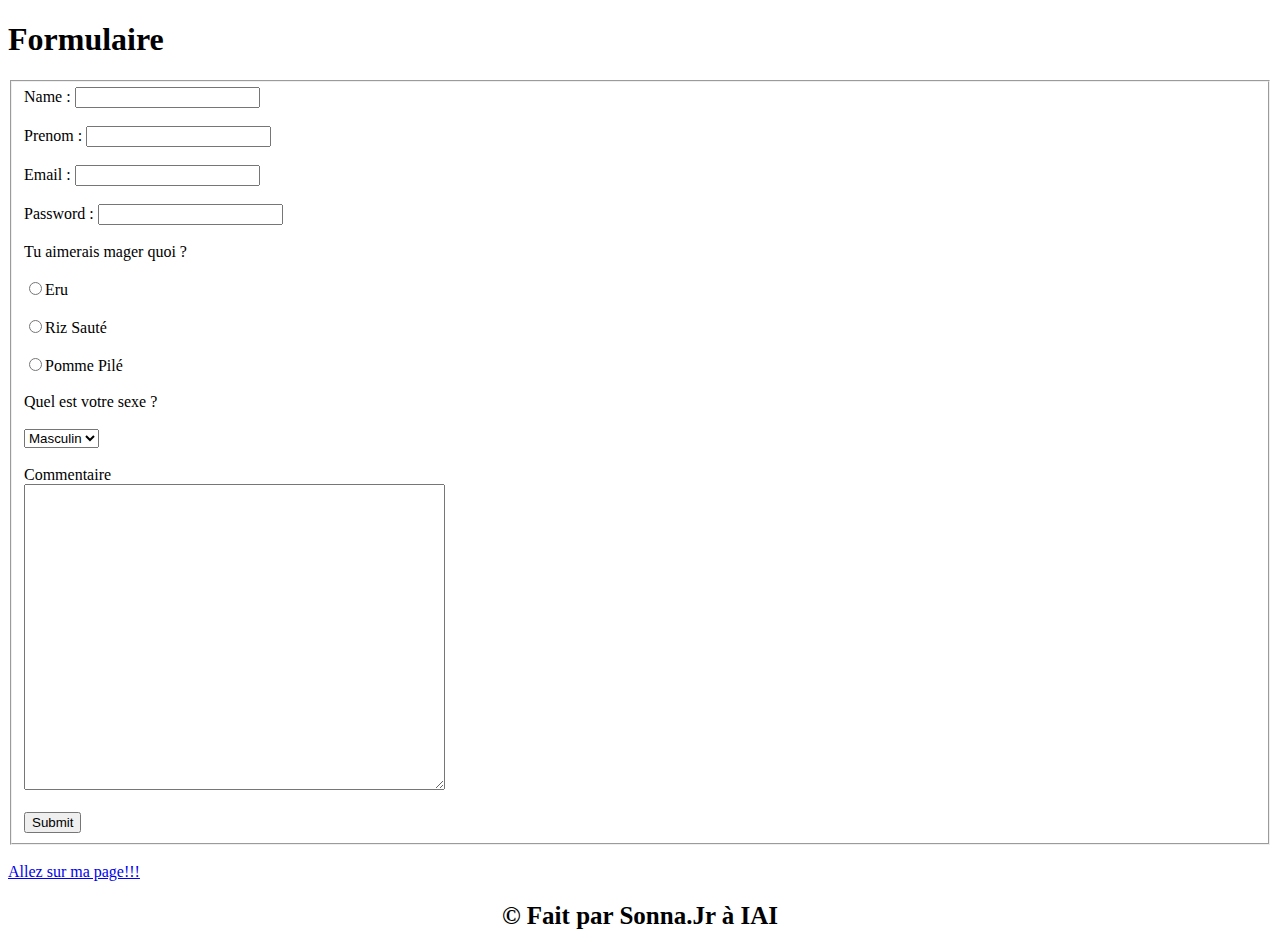
<file: index.html>
<!DOCTYPE html>
<html lang="en">

<head>
    <meta charset="UTF-8">
    <meta http-equiv="X-UA-Compatible" content="IE=edge">
    <meta name="viewport" content="width=device-width, initial-scale=1.0">
    <link rel="stylesheet" href="main.css">
    <title>Formulaire</title>
</head>

<body>
    <header class="content">
        <h1>Formulaire</h1>
        <form action="" method="">
            <fieldset>
                <label>Name :</label>
                <input type="text" name="nom"> <br>
                <br><label>Prenom :</label>
                <input type="text" name="prenom"> <br>
                <br><label>Email :</label>
                <input type="text" name="email"> <br>
                <br><label>Password :</label>
                <input type="text" name="pwd"><br>

                <br><label>Tu aimerais mager quoi ?</label> <br>
                <br><input type="radio" name="nourriture" value="eru">Eru <br>
                <br><input type="radio" name="nourriture" value="riz sauté">Riz Sauté <br>
                <br><input type="radio" name="nourriture" value="pomme pilé">Pomme Pilé <br>

                <br><label>Quel est votre sexe ?</label> <br>
                <br><select name="sexe">
                    <option value="masculin">Masculin</option>
                    <option value="feminim">Feminin</option>
                </select><br>

                <br><label for="">Commentaire</label> <br>
                <textarea cols="50" rows="20"></textarea><br>

                <br><input type="submit" name="envoyer">
            </fieldset>
        </form>

        <br>
        <a href="junior.html">Allez sur ma page!!!</a>
    </header>

    <footer>
        <small>&#169; Fait par Sonna.Jr à IAI</small>
    </footer>
</body>

</html>
</file>
<file: main.css>
footer  {
    text-align: center;
    font-size: 30px;
    font-weight: 700;
    position: relative;
    top: 1rem;
}
</file>
